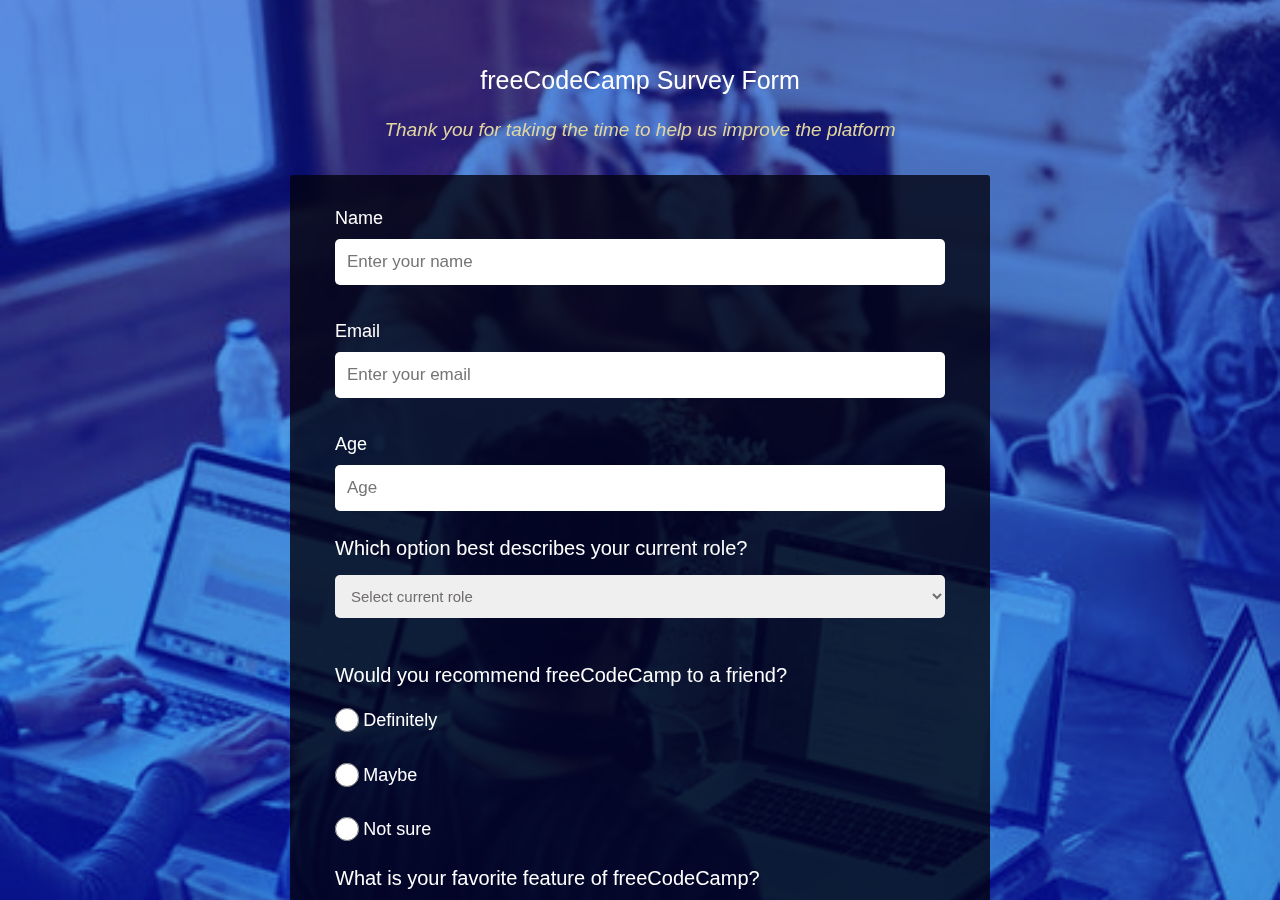
<file: index.html>
<!DOCTYPE html>
<html lang="en">

<head>
    <meta charset="UTF-8">
    <meta name="viewport" content="width=device-width, initial-scale=1.0">
    <link rel="stylesheet" href="style.css">
    <link rel="stylesheet" href="https://www.w3schools.com/w3css/4/w3.css">
    <title>Survey Form</title>
</head>

<body>
    <div class="content ">
        <header>
            <h1>freeCodeCamp Survey Form</h1>
            <p><em>Thank you for taking the time to help us improve the platform</em></p>
        </header>
        <div class="wrapper ">
            <form>
                <div class="user">
                    <label for="name">Name</label><br>
                    <input type="text" placeholder="Enter your name" required id="name" autocomplete="off"><br><br>
                    <label for="email">Email</label><br>
                    <input type="email" id="email" placeholder="Enter your email" required autocomplete="off"><br>
                    <br>
                    <label for="age">Age</label>
                    <input type="number" placeholder="Age" required id="age" autocomplete="off">
                </div>

                <div class="user-select">
                    <p>Which option best describes your current role?</p>
                    <select name="user-input " id="user-input ">
                        <option value="" disabled selected>Select current role</option>
                        <option value="two ">Student</option>
                        <option value="three ">Full time job</option>
                        <option value="four ">Full time learner</option>
                        <option value="five ">Prefer not to say</option>
                        <option value="six ">Others</option>
                    </select><br> <br>
                </div>
                <div class="radio">
                    <p>Would you recommend freeCodeCamp to a friend?</p>
                    <input type="radio" id="male" name="gender" value="male" class="w3-radio">
                    <label for="male">Definitely</label><br><br>
                    <input type="radio" id="female" name="gender" value="female" class="w3-radio">
                    <label for="female">Maybe</label><br><br>
                    <input type="radio" id="other" name="gender" value="other" class="w3-radio">
                    <label for="other">Not sure</label>
                </div>
                <div class="user-select-2">
                    <p>What is your favorite feature of freeCodeCamp?</p>
                    <select id="holdlist ">
                    <option value="seven ">Select option</option>
                    <option value="eight ">Challenge</option>
                    <option value="nine ">Projects</option>
                    <option value="ten ">Community</option>
                    <option value="eleven ">Open source</option>
                </select><br><br>
                </div>

                <div class="checkbox">
                    <p>What Would you like to see improved? <small>(Check all that apply)</small></p>

                    <input type="checkbox" id="1" class="w3-radio">
                    <label for="1">Front-end Projects</label><br><br>
                    <input type="checkbox" id="2" class="w3-radio">
                    <label for="2">Back-end Projects</label><br><br>
                    <input type="checkbox" id="3" class="w3-radio">
                    <label for="3">Data Visualization</label><br><br>
                    <input type="checkbox" id="4" class="w3-radio">
                    <label for="4">Challenges</label><br><br>
                    <input type="checkbox" id="5" class="w3-radio">
                    <label for="5">Open Source Community</label><br><br>
                    <input type="checkbox" id="6" class="w3-radio">
                    <label for="6">Gitter help rooms</label><br><br>
                    <input type="checkbox" id="7" class="w3-radio">
                    <label for="7">Videos</label><br><br>
                    <input type="checkbox" id="8" class="w3-radio">
                    <label for="8">City Meetups</label><br><br>
                    <input type="checkbox" id="9" class="w3-radio">
                    <label for="9">Wiki</label><br><br>
                    <input type="checkbox" id="10" class="w3-radio">
                    <label for="10">Forum</label><br><br>
                    <input type="checkbox" id="11" class="w3-radio">
                    <label for="11">Additional Courses</label>

                </div>
                <div class="footer">
                    <p>Any comments or suggestions?</p>
                    <textarea name="txt " id="txt " cols="30 " rows="10 " placeholder="Enter your comment here... "></textarea><br><br>
                    <button>Submit</button>
                </div>
            </form>
        </div>
    </div>
</body>

</html>
</file>
<file: style.css>
* {
    margin: 0;
    padding: 0;
    box-sizing: border-box;
    font-family: sans-serif;
}

.content {
    background-image: url(images/survey.jpeg), linear-gradient(rgba(39, 78, 185, 0.8), rgba(21, 96, 209, 0.8));
    background-repeat: no-repeat;
    min-height: 100vh;
    height: 100%;
    background-size: cover;
    background-blend-mode: overlay;
    padding-bottom: 0.5em;
    background-position: center;
    position: fixed;
    width: 100%;
    overflow: scroll;
    overflow-x: hidden;
    height: 20em;
}

.wrapper {
    background-color: rgba(3, 3, 15, 0.8);
    width: 700px;
    margin: 1em auto;
    padding: 2em 3em;
    border-radius: 3px;
}

.content header {
    text-align: center;
    padding: 3em 0 1em 0;
}

header h1 {
    color: white;
    font-weight: lighter;
    line-height: 2em;
    font-size: 25px;
}

header p {
    font-size: 19px;
    padding: 0 4em;
    color: rgb(226, 214, 159);
    font-family: monospace
}

input[type=text],
input[type=email],
input[type=number] {
    width: 100%;
    padding: 12px;
    display: inline-block;
    border: none;
    outline: none;
    border-radius: 5px;
    margin: 7px 0 10px 0;
}

label {
    color: white;
    font-weight: 20em;
    font-size: 1.2em;
}

small {
    font-weight: lighter;
}

select {
    width: 100%;
    padding: 12px;
    display: inline-block;
    border: none;
    outline: none;
    border-radius: 5px;
    margin: 7px 0 10px 0;
    columns: white;
    font-size: 17px;
    color: rgb(112, 108, 108);
}

textarea {
    width: 100%;
    padding: 12px;
    display: inline-block;
    border: none;
    margin: 7px 0 10px 0;
}

input::placeholder {
    font-size: 17px;
}

p {
    font-size: 20px;
    color: white;
    padding: .6em 0;
}

.radio {
    padding: .5em 0;
}

.checkbox {
    padding: .7em 0 .5em 0;
}

.footer button {
    background-color: #69da5d;
    border-radius: 3px;
    width: 100%;
    padding: 13px;
    display: inline-block;
    border: none;
    outline: none;
    margin: 7px 0 10px 0;
    cursor: pointer;
    text-align: center;
    color: white;
    font-size: 17px;
}



@media screen and (max-width: 800px) {
    .wrapper {
        width: auto;
        padding: 2em 2em;
        margin: 0 1.5em;
    }

    .content header {
        padding: 2em 0 .5em 0;
    }
    
    header h1 {
        font-size: 25px;
    }
    
    header p {
        font-size: 15px;
        padding: 0 1em;
    }

    p{
        font-size: 17px;
    }

    input[type=text],
input[type=email],
input[type=number] {
    padding: 10px;
}

label {
    font-size: 1em;
}


    .footer button {
        padding: 10px;
        font-size: 15px;
    }
    select {
         padding: 10px;
        font-size: 15px; 
    }
    
}
</file>
